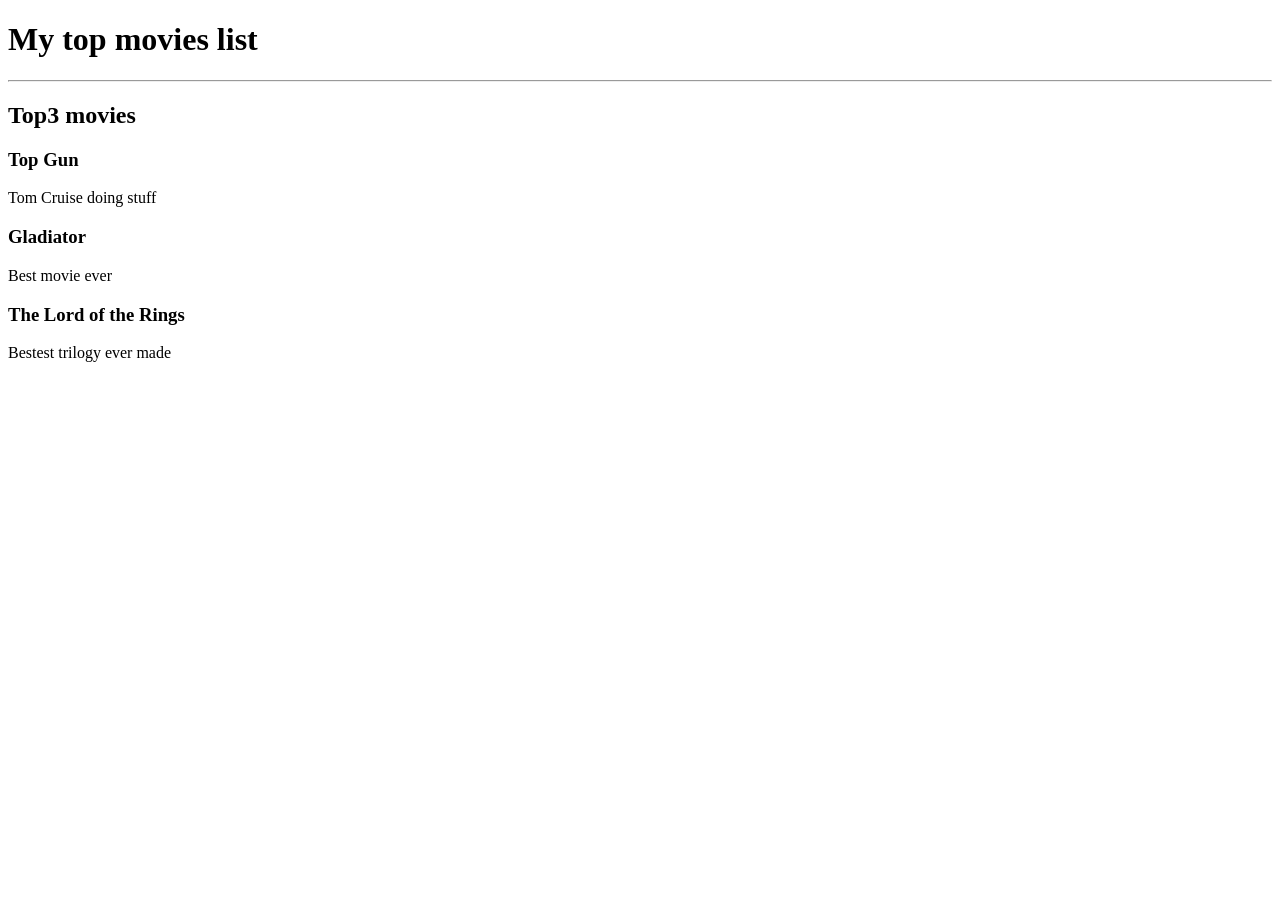
<file: day041_html/index.html>
<!DOCTYPE html>
<html lang="en">
<head>
    <meta charset="UTF-8">
    <meta name="viewport" content="width=device-width, initial-scale=1.0">
    <title>Document</title>
</head>
<body>
    <h1>My top movies list</h1><hr>

    <h2>Top3 movies</h2>

    <h3>Top Gun</h3>
    <p>Tom Cruise doing stuff</p>

    <h3>Gladiator</h3>
    <p>Best movie ever</p>

    <h3>The Lord of the Rings</h3>
    <p>Bestest trilogy ever made</p>
</body>
</html>

<!-- <ul> for UNordered lists, ol for ORDERED lists -->
</file>
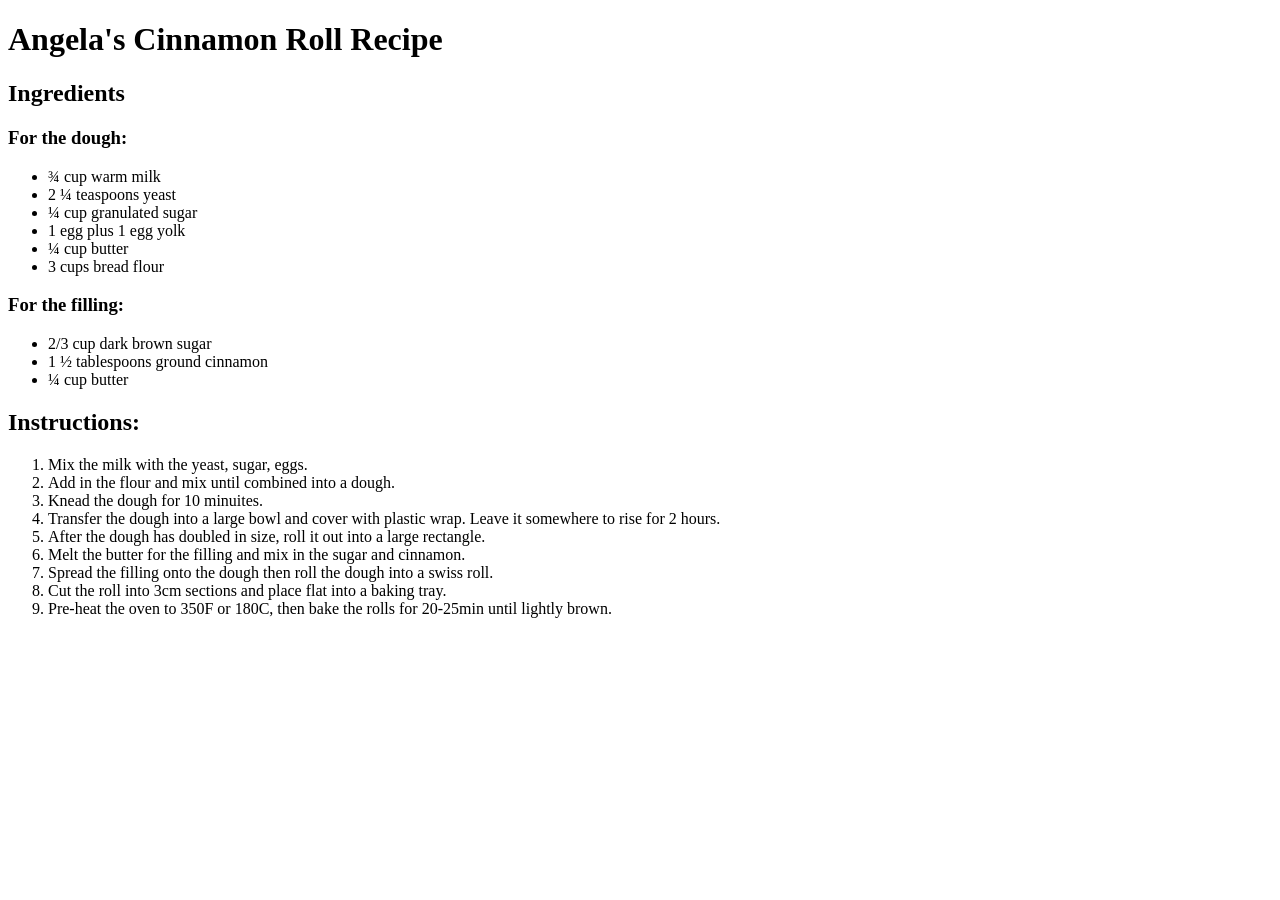
<file: day042_html/index.html>
<!DOCTYPE html>
<html lang="en">
<head>
    <meta charset="UTF-8">
    <meta name="viewport" content="width=device-width, initial-scale=1.0">
    <title>Document</title>
</head>
<body>
    <h1>Angela's Cinnamon Roll Recipe</h1>

    <h2>Ingredients</h2>
    <h3>For the dough:</h3>
    <ul>
        <li>¾ cup warm milk</li>
        <li>2 ¼ teaspoons yeast </li>
        <li>¼ cup granulated sugar</li>
        <li>1 egg plus 1 egg yolk</li>
        <li>¼ cup butter</li>
        <li>3 cups bread flour</li>
    </ul>

    <h3>For the filling:</h3>
    <ul>
        <li>2/3 cup dark brown sugar </li>
        <li>1 ½ tablespoons ground cinnamon</li>
        <li>¼ cup butter</li>
    </ul>

    <h2>Instructions:</h2>
    <ol>
        <li>Mix the milk with the yeast, sugar, eggs.</li>
        <li>Add in the flour and mix until combined into a dough.</li>
        <li>Knead the dough for 10 minuites. </li>
        <li>Transfer the dough into a large bowl and cover with plastic wrap. Leave it somewhere to rise for 2 hours.</li>
        <li>After the dough has doubled in size, roll it out into a large rectangle. </li>
        <li>Melt the butter for the filling and mix in the sugar and cinnamon.</li>
        <li>Spread the filling onto the dough then roll the dough into a swiss roll. </li>
        <li>Cut the roll into 3cm sections and place flat into a baking tray.</li>
        <li>Pre-heat the oven to 350F or 180C, then bake the rolls for 20-25min until lightly brown. </li>
    </ol>
</body>
</html>





<!-- ol is ordered list, ul is unordered list-->
</file>
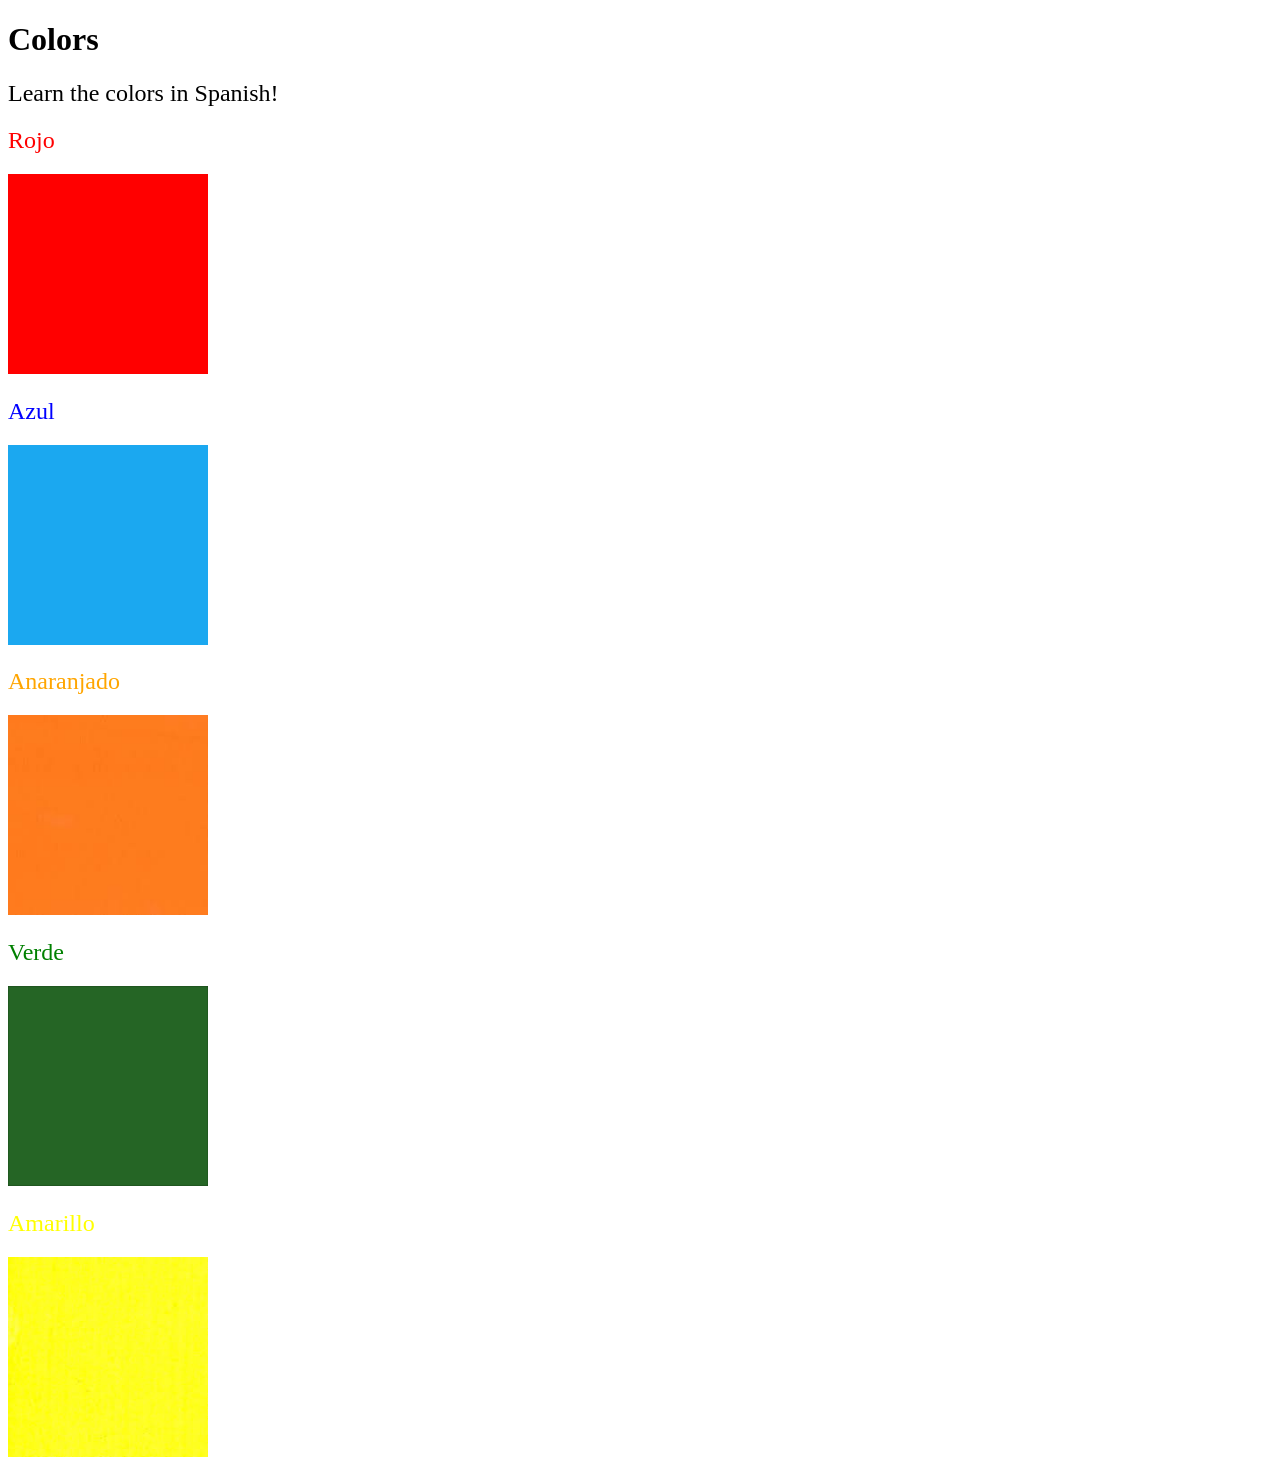
<file: day043_css/index.html>
<!DOCTYPE html>
<html lang="en">

<head>
  <meta charset="UTF-8">
  <title>Spanish Vocabulary</title>
  <link rel="stylesheet" href="./style.css" />
</head>

<body>
  <h1>Colors</h1>
  <h2>Learn the colors in Spanish!</h2>
  <h2 class="color-title" id="red">Rojo</h2>
  <img class="color" src="./assets/images/red.png" alt="red" />

  <h2 class="color-title" id="blue">Azul</h2>
  <img src="./assets/images/blue.png" alt="blue" />

  <h2 class="color-title" id="orange">Anaranjado</h2>
  <img src="./assets/images/orange.png" alt="orange" />

  <h2 class="color-title" id="green">Verde</h2>
  <img src="./assets/images/green.png" alt="green" />

  <h2 class="color-title" id="yellow">Amarillo</h2>
  <img src="./assets/images/yellow.png" alt="yellow" />
</body>

</html>

<!-- 
TODOs
IMPORTANT: You should not need to make ANY CHANGES to index.html
All code should be written in your CSS file.

1. Create a CSS file and incorporate it as an external stylesheet.
2. Use CSS to style each of the color titles to meaning. 
Hint: Use the id to help if you don't know the words in spanish.
3. Use CSS to change all the color titles to have "font-weight: normal;"
4. Use CSS (not HTML) to make all the images 200px heigh and 200px wide. 
Hint: 
https://developer.mozilla.org/en-US/docs/Web/CSS/height
https://developer.mozilla.org/en-US/docs/Web/CSS/width
-->
</file>
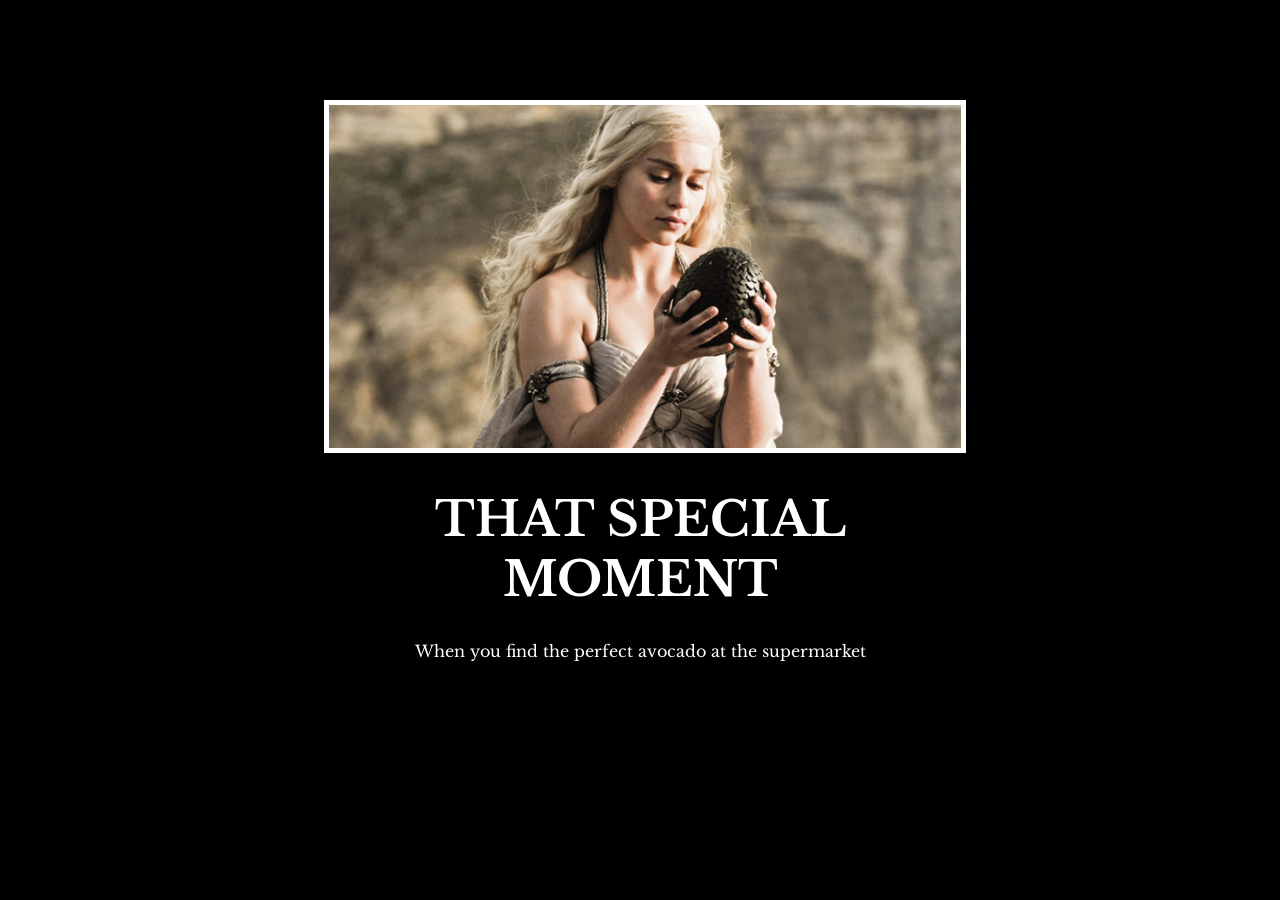
<file: day044_css/index.html>
<!-- 

5. Create a div to contain the h1, p and img elements. Adjust the margins so that the image and text are centered on the page. 
  Hint: You horizontally center a div by giving it a width of 50% and a margin-left of 25%.
  Hint: Set the image to have a width of 100% so it fills the div. 

-->

<!DOCTYPE html>
<html lang="en">
<head>
  <meta charset="UTF-8">
  <meta name="viewport" content="width=device-width, initial-scale=1.0">

  <link rel="preconnect" href="https://fonts.googleapis.com">
  <link rel="preconnect" href="https://fonts.gstatic.com" crossorigin>
  <link href="https://fonts.googleapis.com/css2?family=Caveat:wght@400..700&family=Libre+Baskerville:ital,wght@0,400..700;1,400..700&display=swap" rel="stylesheet">

  <title>Daenerys meme</title>
  <link rel="stylesheet" href="./style.css" />

</head>
<body>

  <div class="poster">
    <img class="motivational-image" src="./assets/images/daenerys.jpeg" alt="daenerys with egg">
    <h1>That special moment</h1>
    <p>When you find the perfect avocado at the supermarket</p>
  </div>
  
</body>
</html>
</file>
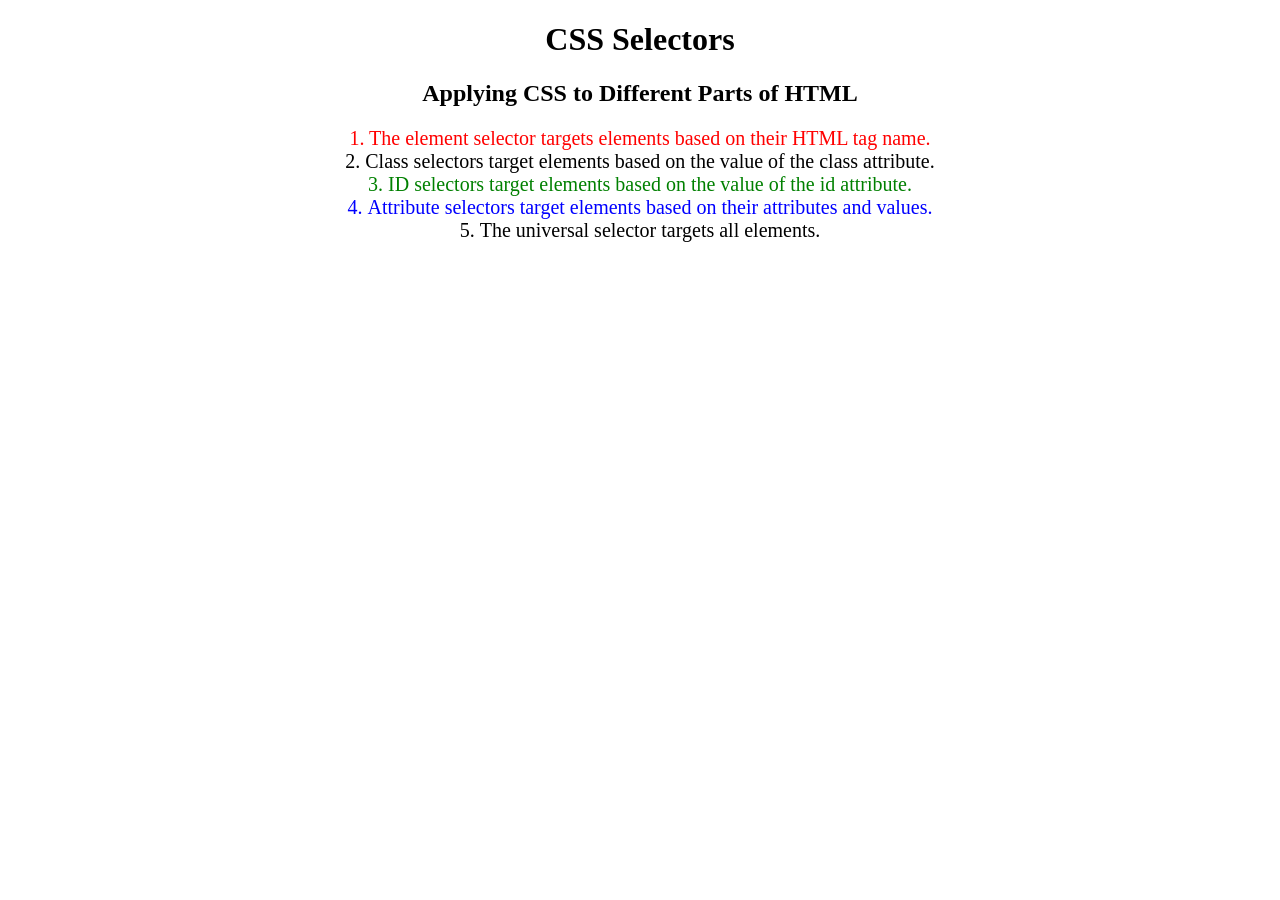
<file: day043_css/test/index.html>
<!DOCTYPE html>
<html lang="en">

<head>
  <meta charset="UTF-8">
  <title>CSS Selectors</title>
  <link rel="stylesheet" href="./style.css" />
</head>

<body>
  <h1>CSS Selectors</h1>
  <h2>Applying CSS to Different Parts of HTML</h2>
  <!-- TODO 1: Set the CSS for all paragraph tags to "color: red" -->
  <p class="note">1. The element selector targets elements based on their HTML tag name.</p>

  <ol>
    <!-- TODO 2: Set the CSS for all elements with a class of "note" to "font-size: 20px" -->
    <li class="note" value="2">Class selectors target elements based on the value of the class attribute.</li>

    <!-- TODO 3: Set the CSS for the element with an id of "id-selector-demo" to "color: green" -->
    <li class="note" id="id-selector-demo" value="3">ID selectors target elements based on the value of the id
      attribute.</li>

    <!-- TODO 4: Set the CSS for the li elements that have the "value" attribute set to "4" to have "color: blue" -->
    <li class="note" value="4">Attribute selectors target elements based on their attributes and values.</li>

    <!-- TODO 5: Set all elements to have "text-align: center" -->
    <li class="note" value="5">The universal selector targets all elements.</li>
  </ol>
</body>

</html>
</file>
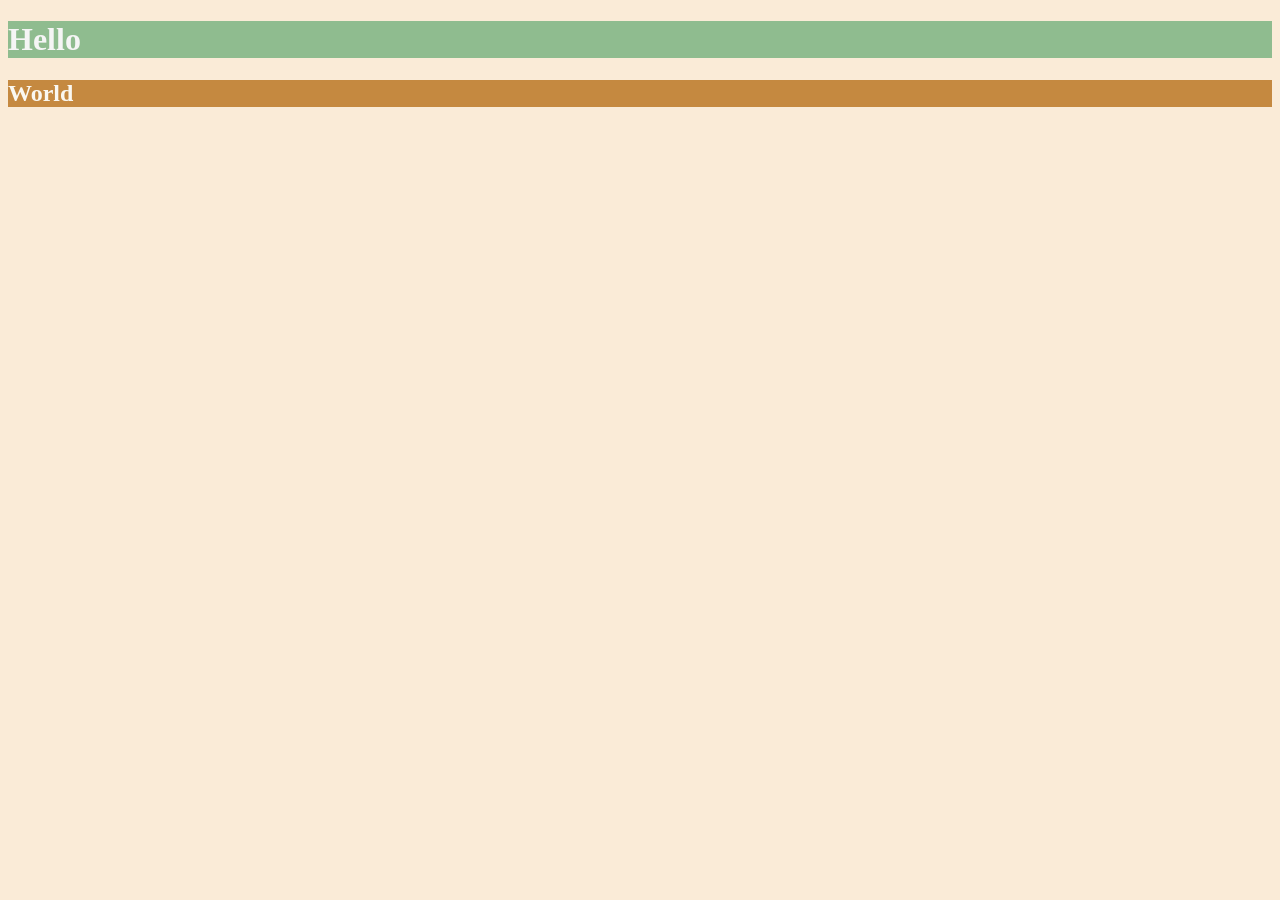
<file: day044_css/testing/index.html>
<!DOCTYPE html>
<html lang="en">

<head>
  <meta charset="UTF-8">
  <title>Colors</title>
  <style>

    body {
      background-color: antiquewhite;
    }

    h1 {
      color: whitesmoke;
      background-color: darkseagreen;
    }
    
    h2 {
      color: #FAF8F1;
      background-color: #C58940;
    }
  </style>
</head>

<body>
  <h1>Hello</h1>
  <h2>World</h2>
</body>

</html>
</file>
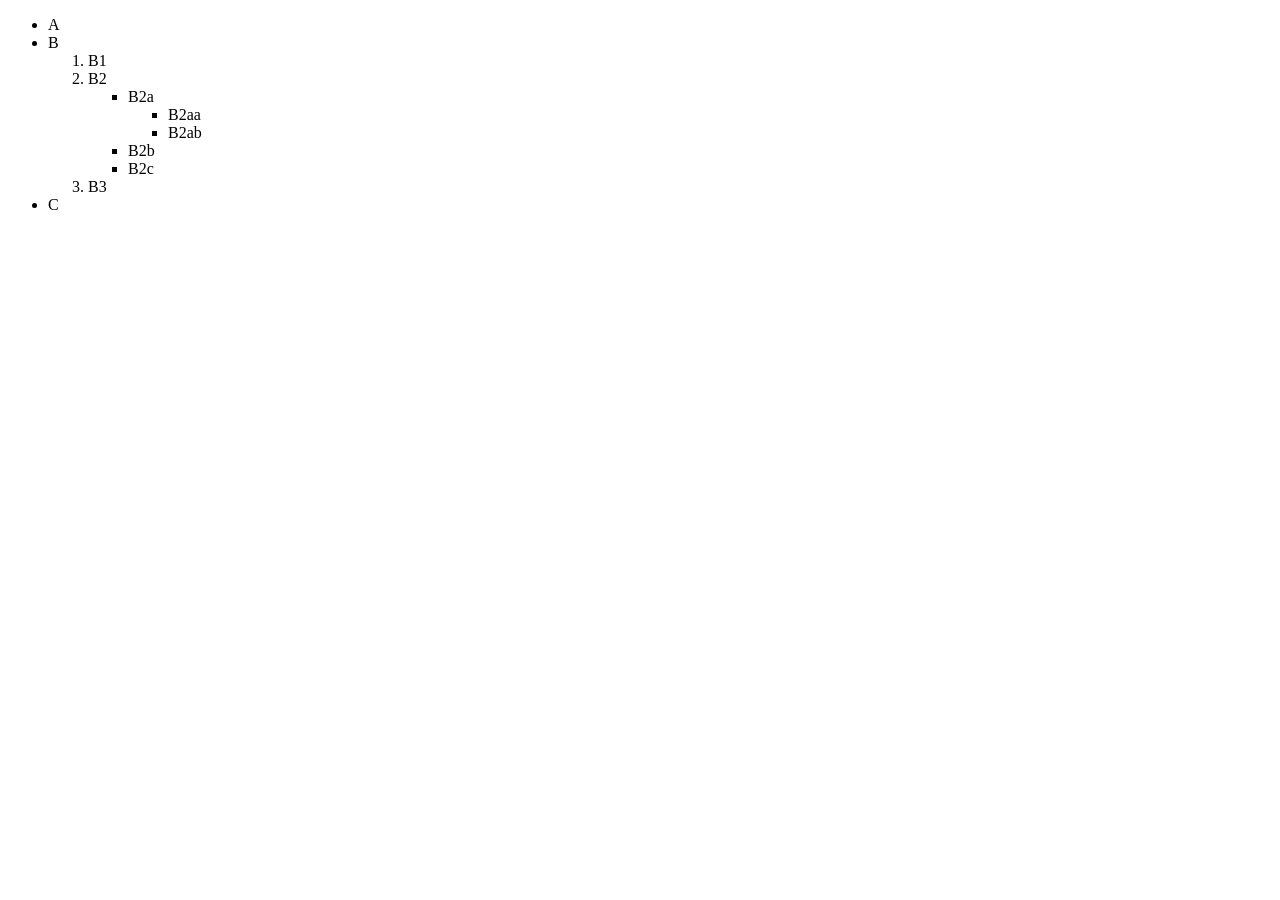
<file: day042_html/index2.html>
<!DOCTYPE html>
<html lang="en">
<head>
    <meta charset="UTF-8">
    <meta name="viewport" content="width=device-width, initial-scale=1.0">
    <title>Document</title>
</head>
<body>
    <ul>
        <li>A</li>
        <li>B</li>

        <ol>
            <li>B1</li>
            <li>B2</li>

            <ul>
                <li>B2a</li>
                
                <ul>
                    <li>B2aa</li>
                    <li>B2ab</li>
                </ul>

                <li>B2b</li>
                <li>B2c</li>

            </ul>
            
            <li>B3</li>

                        
        </ol>

        <li>C</li>
        
    </ul>
</body>
</html>
</file>
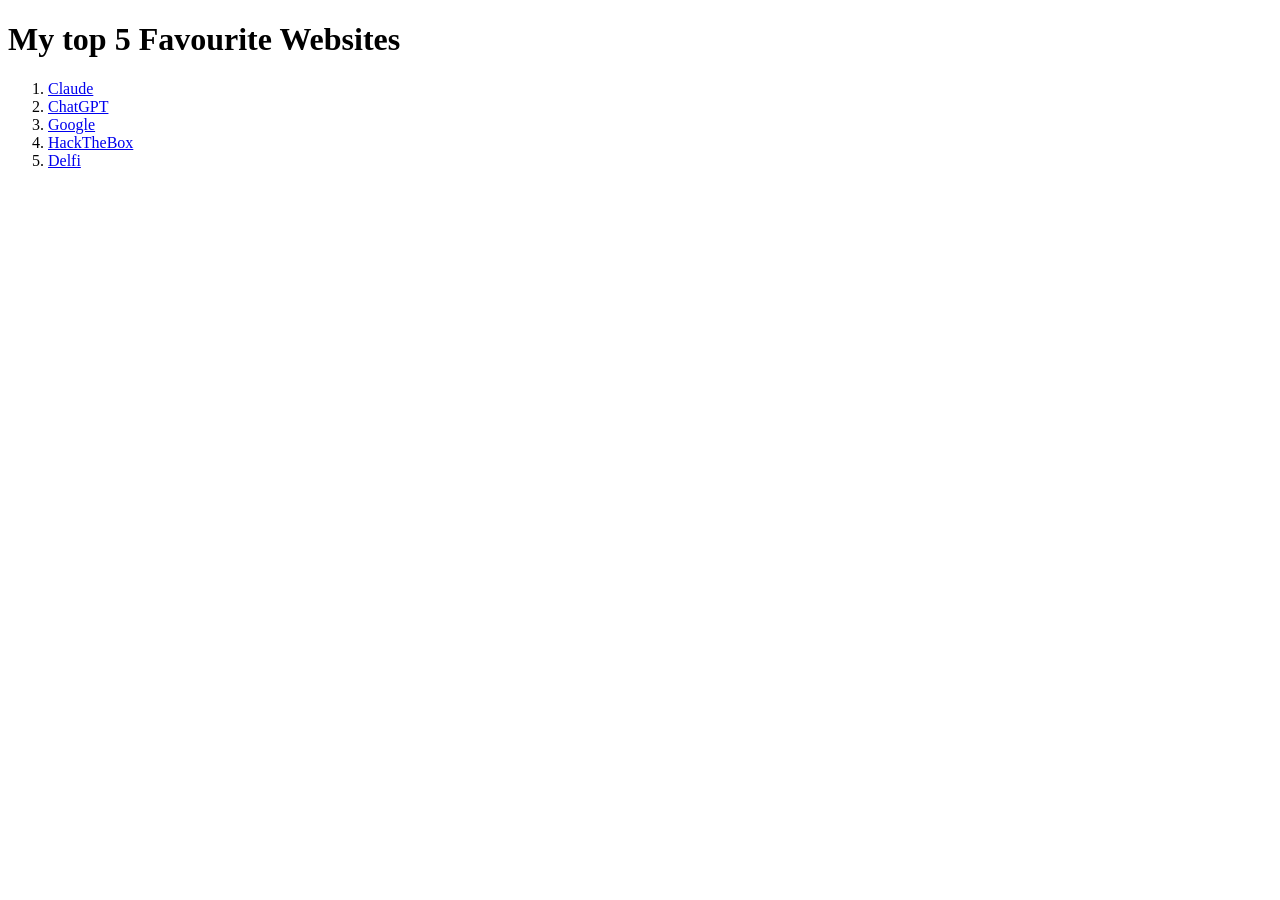
<file: day042_html/index3.html>
<!DOCTYPE html>
<html lang="en">
<head>
    <meta charset="UTF-8">
    <meta name="viewport" content="width=device-width, initial-scale=1.0">
    <title>Document</title>
</head>
<body>
    <h1>My top 5 Favourite Websites</h1>
    <ol>
        <li><a href="https://www.claude.com"> Claude</a></li>
        <li><a href="https://www.chatgpt.com"> ChatGPT</a></li>
        <li><a href="https://www.google.com"> Google</a></li>
        <li><a href="https://www.hackthebox.com"> HackTheBox</a></li>
        <li><a href="https://www.delfi.ee"> Delfi</a></li>
    </ol>
</body>
</html>



<!-- <img src="https://smthsmth.smth/smth" alt="forest at sunset" /> -->
</file>
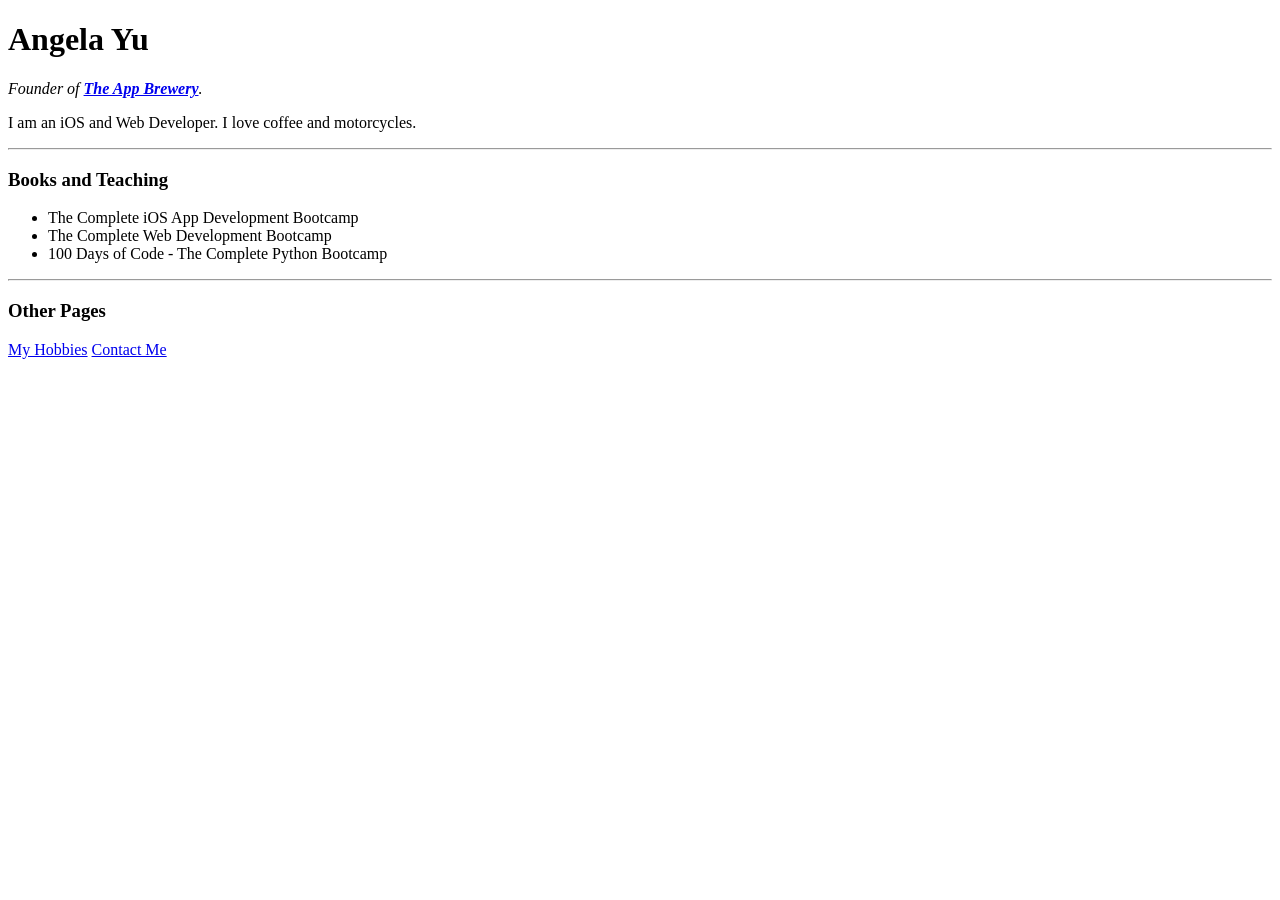
<file: day045_beautifulsoup/website.html>
<!DOCTYPE html>
<html>

<head>
  <meta charset="utf-8">
  <title>Angela's Personal Site</title>
</head>

<body>
  <h1 id="name">Angela Yu</h1>
  <p><em>Founder of <strong><a href="https://www.appbrewery.co/">The App Brewery</a></strong>.</em></p>
  <p>I am an iOS and Web Developer. I love coffee and motorcycles.</p>
  <hr>
  <h3 class="heading">Books and Teaching</h3>
  <ul>
    <li>The Complete iOS App Development Bootcamp</li>
    <li>The Complete Web Development Bootcamp</li>
    <li>100 Days of Code - The Complete Python Bootcamp</li>
  </ul>
  <hr>
  <h3 class="heading">Other Pages</h3>
  <a href="https://angelabauer.github.io/cv/hobbies.html">My Hobbies</a>
  <a href="https://angelabauer.github.io/cv/contact-me.html">Contact Me</a>
</body>

</html>
</file>
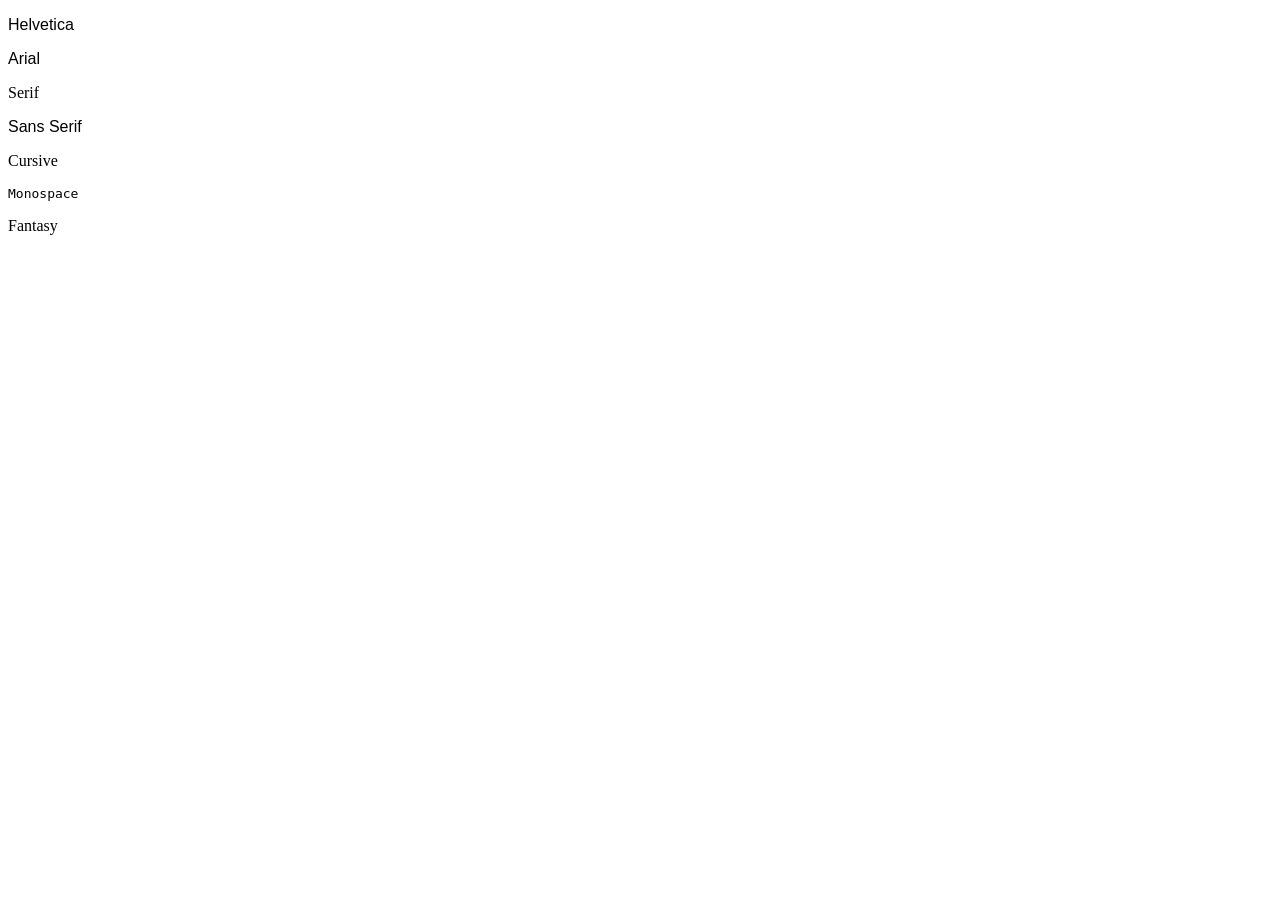
<file: day044_css/testing/font-family.html>
<!DOCTYPE html>
<html lang="en">

<head>
  <meta charset="UTF-8">
  <title>Font Family</title>
  <style>
    #helvetica {
      font-family: Helvetica, sans-serif;
    }

    #arial {
      font-family: Arial, sans-serif;
    }

    #serif {
      font-family: serif;
    }

    #sans-serif {
      font-family: sans-serif;
    }

    #cursive {
      font-family: cursive;
    }

    #monospace {
      font-family: monospace;
    }

    #fantasy {
      font-family: fantasy;
    }
  </style>
</head>

<body>
  <p id="helvetica">Helvetica</p>
  <p id="arial">Arial</p>
  <p id="serif">Serif</p>
  <p id="sans-serif">Sans Serif</p>
  <p id="cursive">Cursive</p>
  <p id="monospace">Monospace</p>
  <p id="fantasy">Fantasy</p>

</body>

</html>
</file>
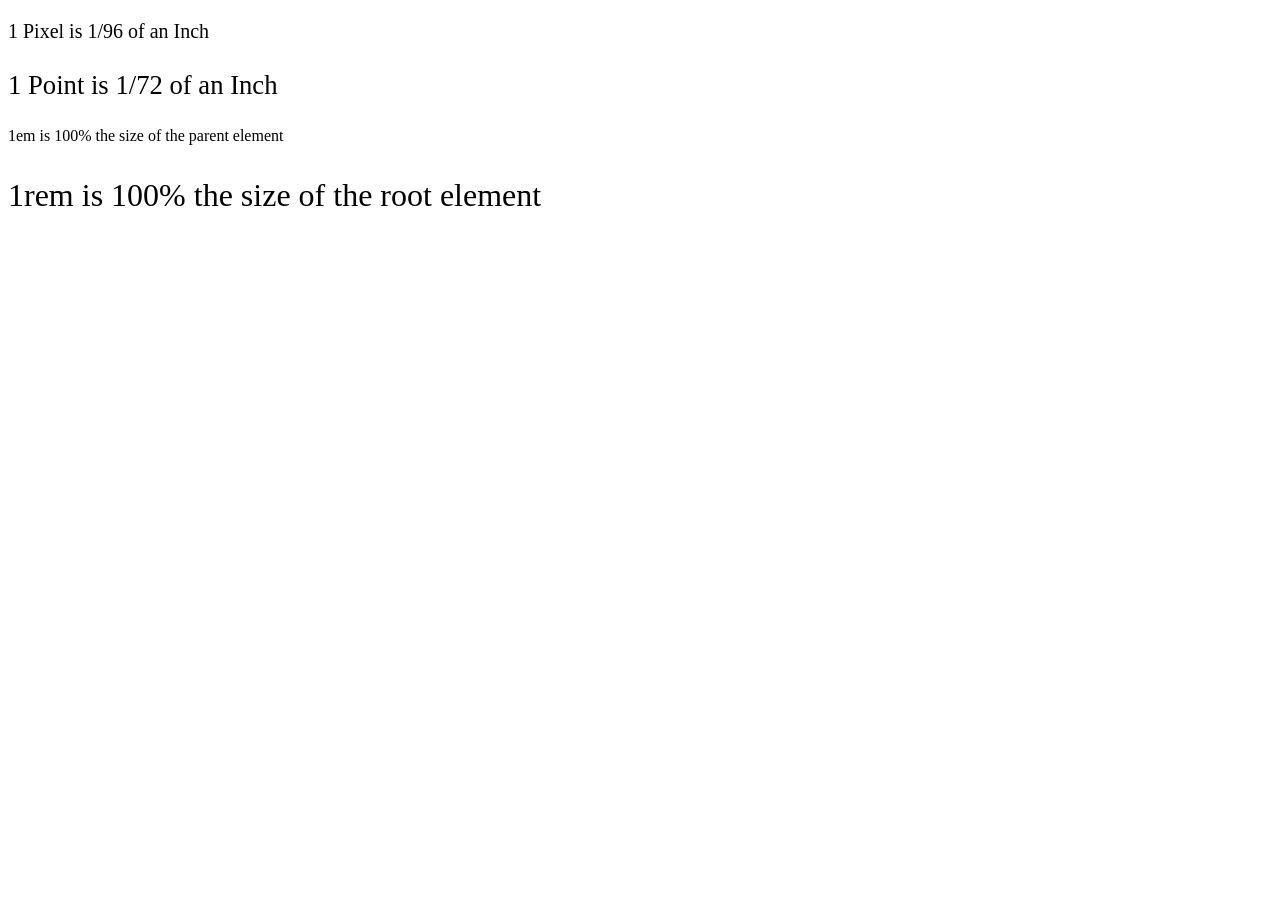
<file: day044_css/testing/font-size.html>
<!DOCTYPE html>

<head>
  <meta charset="UTF-8">
  <title>Font-Size</title>
  <style>
    #pixel {
      font-size: 20px;
    }

    #point {
      font-size: 20pt;
    }

    #em {
      font-size: 1em;
    }

    #rem {
      font-size: 1rem;
    }

    footer {
      font-size: 12pt;
    }

    html {
      font-size: xx-large;
    }
  </style>
</head>
<html lang="en">

<body>
  <p id="pixel">1 Pixel is 1/96 of an Inch</p>
  <p id="point">1 Point is 1/72 of an Inch</p>
  <footer>
    <p id="em">1em is 100% the size of the parent element</p>
    <p id="rem">1rem is 100% the size of the root element</p>
  </footer>
</body>

</html>
</file>
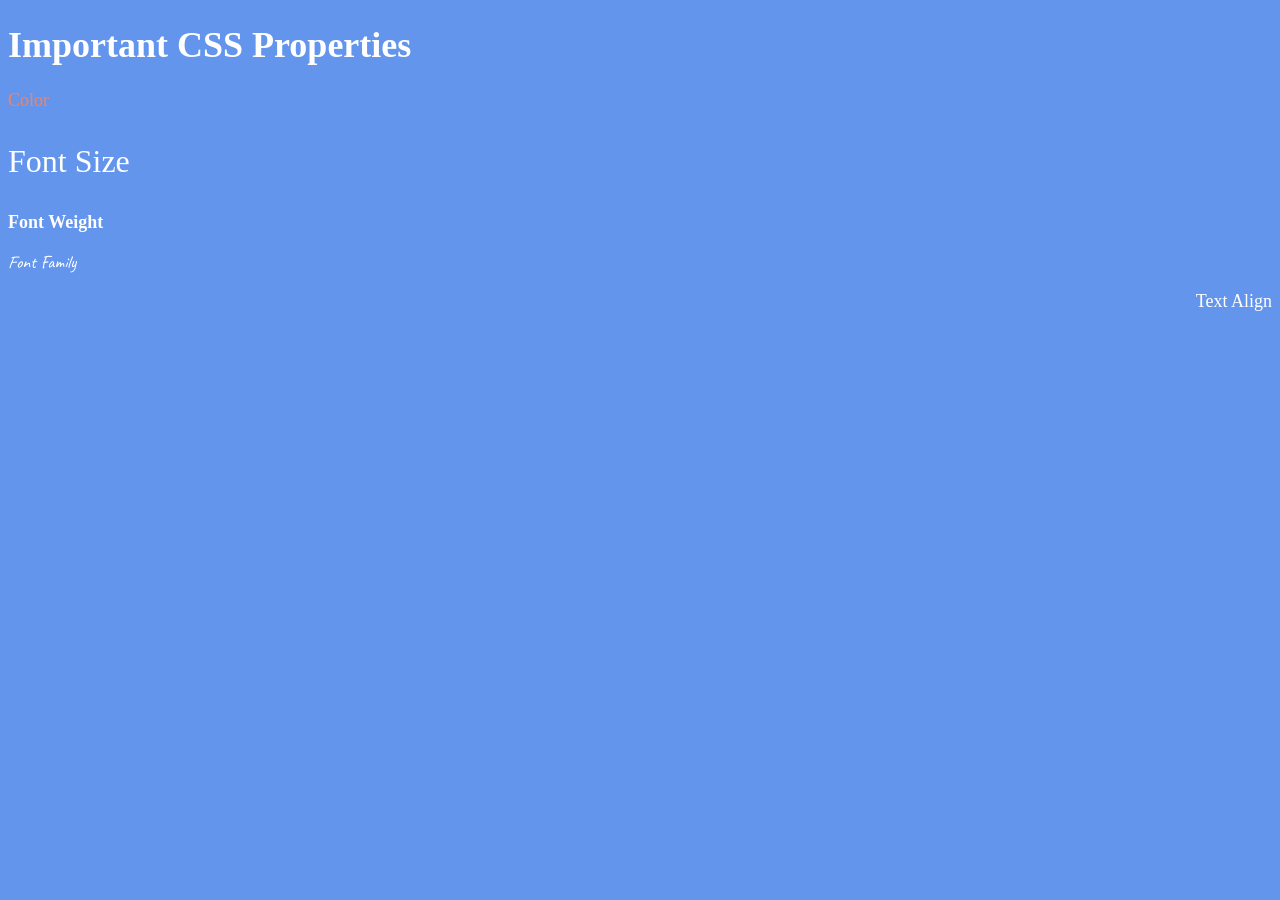
<file: day044_css/testing/index2.html>
<!DOCTYPE html>
<html lang="en">

<head>
  <meta charset="UTF-8">
  
  <title>CSS Properties</title>
  <link rel="preconnect" href="https://fonts.googleapis.com">
  <link rel="preconnect" href="https://fonts.gstatic.com" crossorigin>
  <link href="https://fonts.googleapis.com/css2?family=Caveat:wght@400..700&display=swap" rel="stylesheet">

  <style>
    body {
      background-color: cornflowerblue;
      color: white;
      font-size: 18px;
    }

    #color {
      color: coral;
    }

    #font_size {
      font-size: 2rem;
    }

    #font_weight {
      font-weight: 900;
    }

    #font_family {
      font-family: "Caveat", cursive
    }

    #text_align {
      text-align: right;
    }

    
  </style>
</head>

<body>
  <h1>Important CSS Properties</h1>
  <p id="color"> Color</p>
  <p id="font_size"> Font Size</p>
  <p id="font_weight"> Font Weight</p>
  <p id="font_family"> Font Family</p>
  <p id="text_align"> Text Align</p>

  <!-- TODOs
  1. Change the color of <p>Color</p> to "coral" color.
  2. Change the font size of <p>Font Size</p> to 2X the size of the root font size.
  3. Change the font weight of <p>Font Weight</p> to 900.
  4. Change the font family of <p>Font Family</p> to the Google font Caveat with regular (400) font weight.
  Link: https://fonts.google.com/specimen/Caveat
  5. Change the <p>Text Align</p> to right align.
  6. Change the the root (html element) font size to 30px -->
</body>

</html>
</file>
<file: day043_css/style.css>
h2 {
    font-weight: normal;
}

img {
    width: 200px;
    height: 200px;
}

#red {
    color: red;
}

#blue {
    color: blue;
}

#orange {
    color: orange;
}

#green {
    color: green;
}

#yellow {
    color: yellow;
}
</file>
<file: day044_css/style.css>
body {
  background-color: black;
}
h1 {
  text-transform: uppercase;
  font-size: 3rem;
}

.poster {
  width: 50%;
  margin-left: 25%;
  margin-top: 100px;
  color: white;
  font-family: "Libre Baskerville", serif;
  text-align: center;
}

.motivational-image {
  border: 5px solid white;
  width: 100%;
}
</file>
<file: day043_css/test/style.css>
ol {
  margin-left: -40px;
  margin-top: -20px;
  list-style-position: inside;
}

/* Write your CSS below, don't change the rules above. */

p {
  color: red;
}

.note {
  font-size: 20px;
}

#id-selector-demo {
  color:green;
}

li[value="4"] {
  color: blue;
}

* {
  text-align: center;
}
</file>
